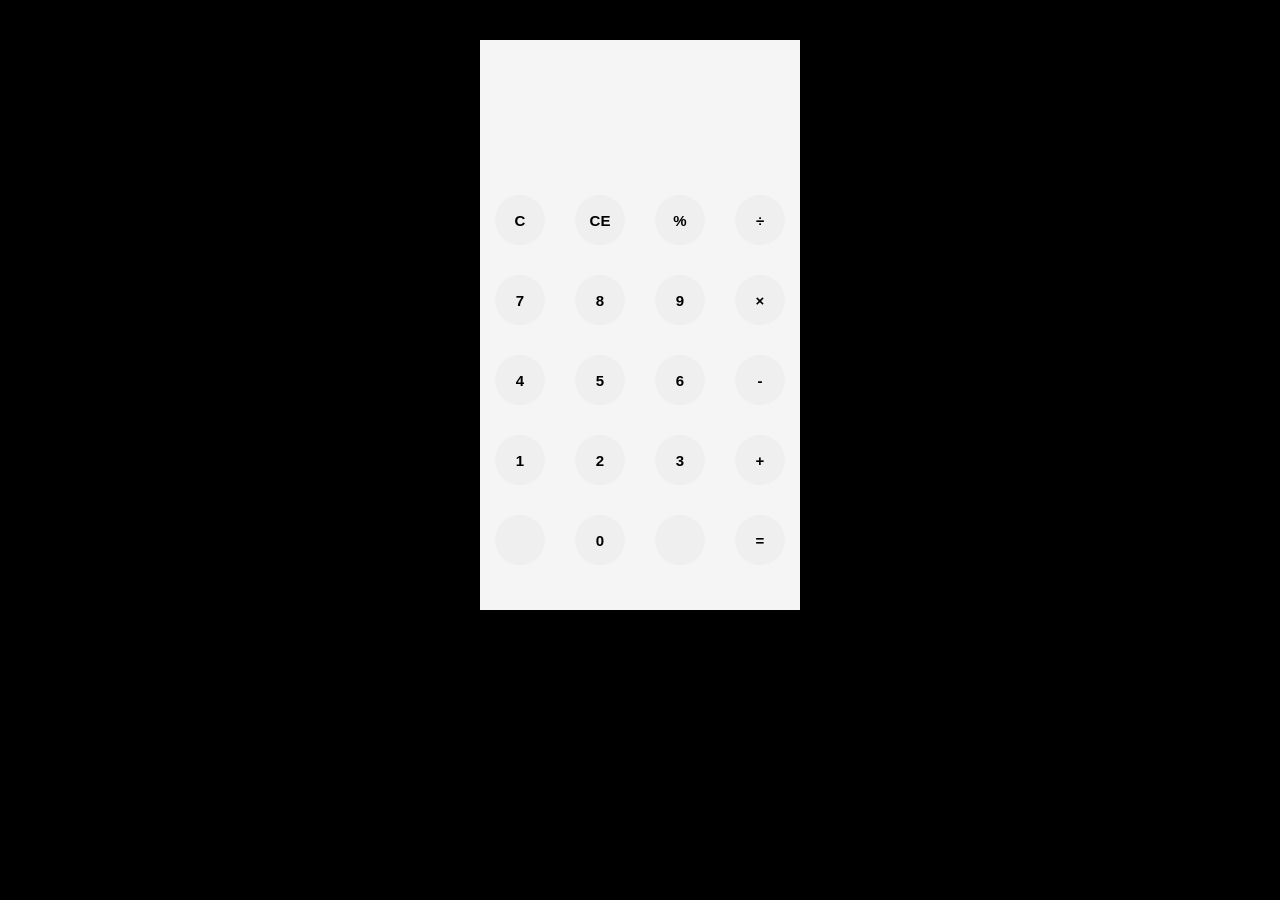
<file: index.html>
<!DOCTYPE html>
<html>
<head>
	<link rel="stylesheet" type="text/css" href="style.css">
	
	<title>Calculator</title>
</head>
<body>
	<div id ="container">
	<div id ="calculator">
	<div id ="result">
	<div id ="history">
		<p id ="history-value"></p>
	</div>
	<div id ="output">
		<p id ="output-value"></p>
	</div>
	<div id ="keyboard">
		<button class="operator" id="clear">C</button>
		<button class="operator" id="backspace">CE</button>
		<button class="operator" id="%">%</button>
		<button class="operator" id="/">&#247;</button>
		<button class="number" id="7">7</button>
		<button class="number" id="8">8</button>
		<button class="number" id="9">9</button>
		<button class="operator" id="*">&times;</button>
		<button class="number" id="4">4</button>
		<button class="number" id="5">5</button>
		<button class="number" id="6">6</button>
		<button class="operator" id="-">-</button>
		<button class="number" id="1">1</button>
		<button class="number" id="2">2</button>
		<button class="number" id="3">3</button>
		<button class="operator" id="+">+</button>
		<button class="empty" id="empty"></button>
		<button class="number" id="0">0</button>
		<button class="empty" id="empty"></button>
		<button class="operator" id="=">=</button>
				
				</div>
			</div>	
	</div>

<script src="script.js"></script>
</body>
</html>
</file>
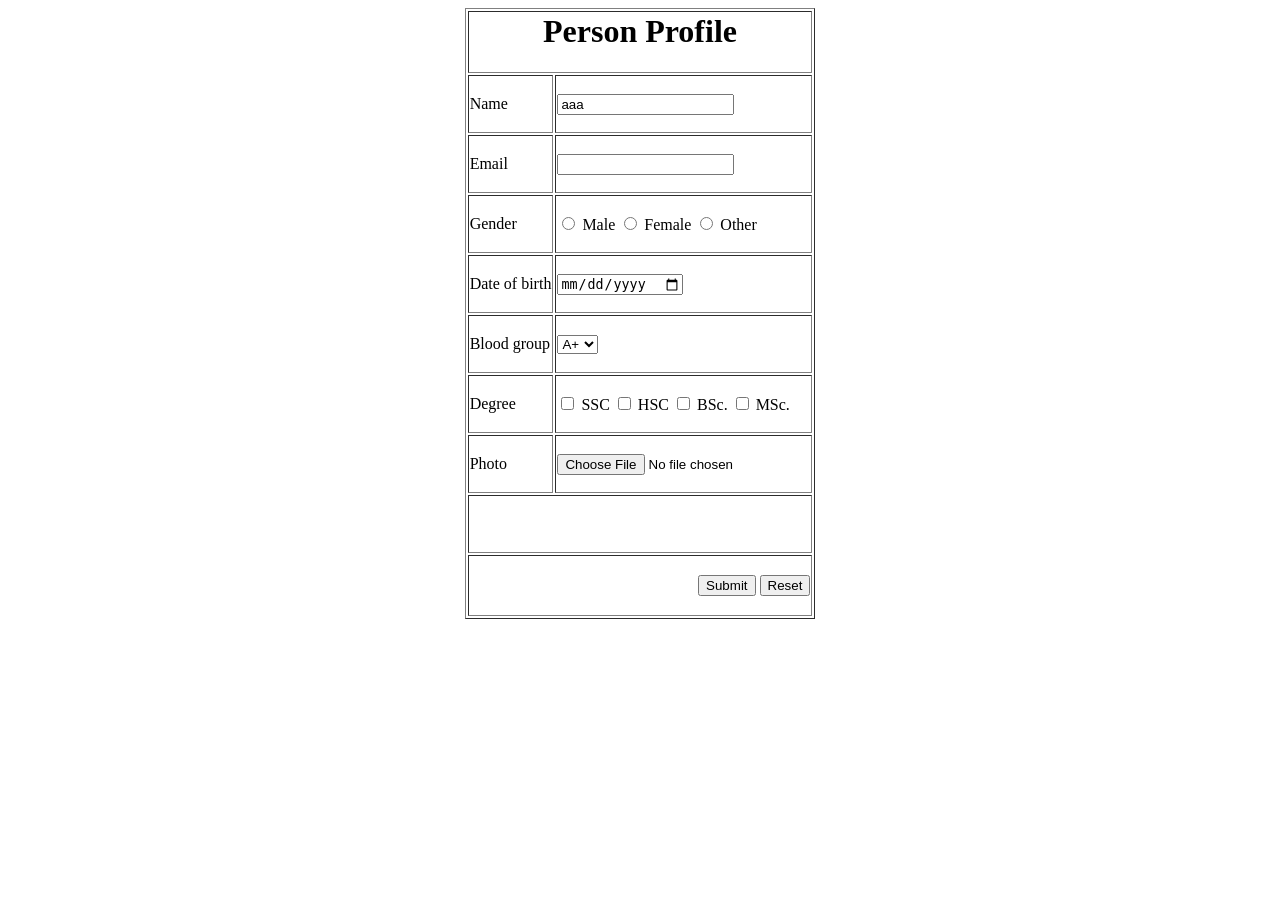
<file: FINAL_LAB_TASK_JQUERY/Registration.html>
<html>
<head>
	<title>Registration</title>
</head>
<body>

	<table border="1" align="center">
		<tr>
			<td colspan="2">
        <center>
          <h1>Person Profile</h1>
        </center>
			</td>
		</tr>

    <tr>
			<td>
        <br />Name<br /><br />
			</td>
      <td>
        <input type="text" name="name" id="name" value="aaa" />
      </td>
		</tr>

    <tr>
			<td>
        <br />Email<br /><br />
			</td>
      <td>
        <input type="email" id="email" name="email" value="" />
      </td>
		</tr>

    <tr>
			<td>
        <br />Gender<br /><br />
			</td>
      <td>
        <input type="radio" id="gender" name="Gender" value="Male" /> Male
        <input type="radio" id="gender" name="Gender" value="Female" /> Female
        <input type="radio" id="gender" name="Gender" value="Other" /> Other
      </td>
		</tr>

    <tr>
			<td>
        <br />Date of birth<br /><br />
			</td>
      <td>
        <input type="date" id="dob" name="dob" value=""> <br>
      </td>
		</tr>

    <tr>
			<td>
        <br />Blood group<br /><br />
			</td>
      <td>
        <select name="">
				<option value="">A+</option>
				<option value="">A-</option>
				<option value="">B+</option>
				<option value="">B-</option>
        <option value="">O+</option>
        <option value="">O-</option>
			</select>
      </td>
		</tr>

    <tr>
			<td>
        <br />Degree<br /><br />
			</td>
      <td>
        <input type="checkbox" name="" id="degree" value=""> SSC
		    <input type="checkbox" name="" id="degree" value=""> HSC
		    <input type="checkbox" name="" id="degree" value=""> BSc.
		    <input type="checkbox" name="" id="degree" value=""> MSc.
      </td>
		</tr>

    <tr>
			<td>
        <br />Photo<br /><br />
			</td>
      <td>
        <input type="file" name="Picture" id="picture" />
      </td>
		</tr>

    <tr>
			<td colspan="2">
        <br /><br /><br />
      </td>
		</tr>

    <tr>
			<td colspan="2" align="right">
        <br /><input type="submit" name="Submit" id="submit" value="Submit" />
        <input type="reset" name="Reset" value="Reset" /><br /><br />
			</td>
		</tr>

  <script type="text/javascript" src="script.js"></script>
</body>
</html>
</file>
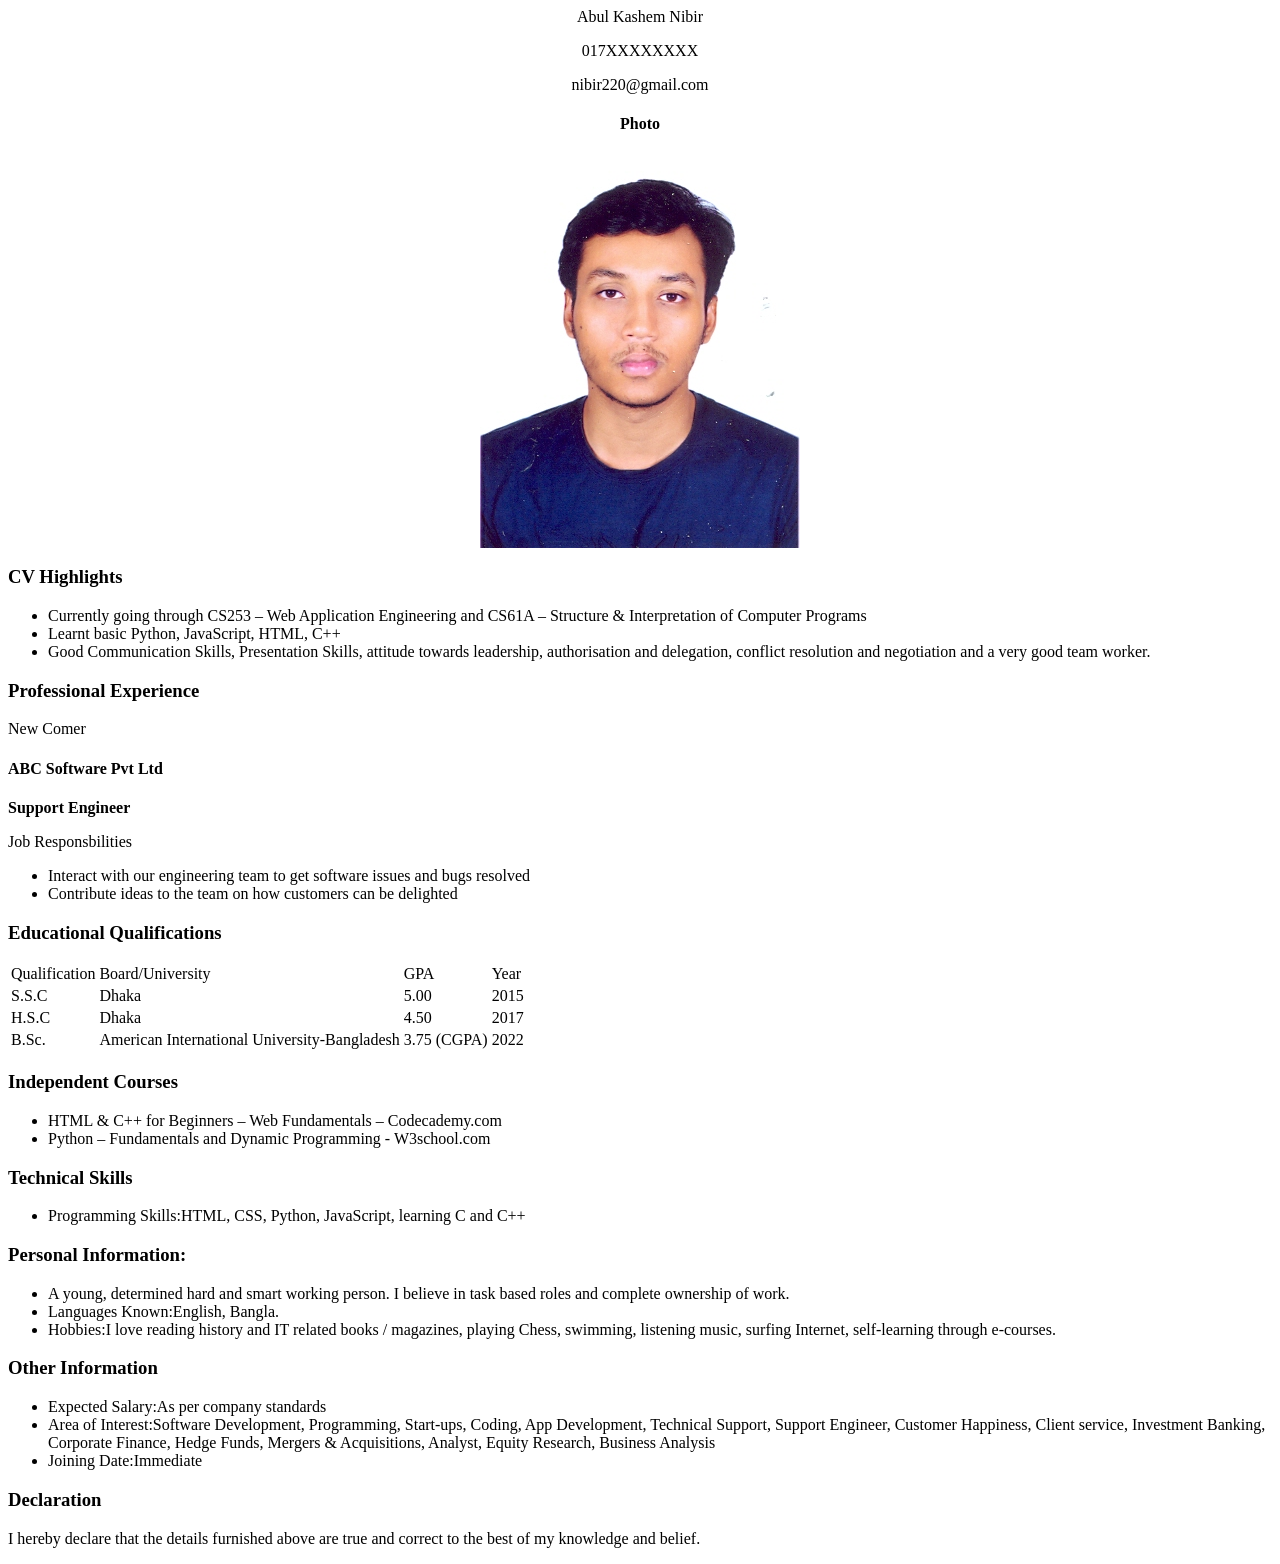
<file: MID_CV_HTML/CV.html>
<html>

<head>
  <link type="text/css" rel="stylesheet" />
  <title>My CV</title>
</head>

<body>
<center>
  <div id="header">
    <p id="name">Abul Kashem Nibir</p>
     <a id="phone Number:"> 017XXXXXXXX </a>
	 
      <p id="email">nibir220@gmail.com</p>
    <h4>Photo</h4>
      <img src="Profile.jpg" alt="Photo" width="320" height="393">
	  </center>
  </div>
  <div class="left">
  </div>
  <div class="right">
    <h3>CV Highlights</h3>
    <p>
    <ul>
      <li>Currently going through CS253 – Web Application Engineering and CS61A – Structure & Interpretation of Computer Programs</li>
      <li>Learnt basic Python, JavaScript, HTML, C++ </li>
      <li>Good Communication Skills, Presentation Skills, attitude towards leadership, authorisation and delegation, conflict resolution and negotiation and a very good team worker.</li>
    </ul>
    </p>
    <h3>Professional Experience</h3>
	<a> New Comer</a>
    <h4 id="company-name">ABC Software Pvt Ltd</h4>
    <p id="job-title"><strong>Support Engineer</strong></p>
    <p id="job-responsibilities">Job Responsbilities</p>
    <p>
    <ul>
     
      <li>Interact with our engineering team to get software issues and bugs resolved</li>
      
      <li>Contribute ideas to the team on how customers can be delighted</li>
    </ul>
    </p>
    <h3>Educational Qualifications</h3>
    <table>
      <tr id="heading">
        <td>Qualification</td>
        <td>Board/University</td>
        <td>GPA</td>
        <td>Year</td>
      </tr>
      <tr>
        <td>S.S.C</td>
        <td>Dhaka</td>
        <td>5.00</td>
        <td>2015</td>
      </tr>
      <tr>
        <td>H.S.C </td>
        <td>Dhaka</td>
        <td>4.50</td>
        <td>2017</td>
      </tr>
    
      <tr>
        <td>B.Sc.</td>
        <td>American International University-Bangladesh</td>
        <td>3.75 (CGPA)</td>
        <td>2022</td>
      </tr>
      
    </table>
    <h3>Independent Courses</h3>
    <p>
    <ul>
      <li>
        <span id="course-name">HTML & C++ for Beginners – Web Fundamentals</span> – Codecademy.com
      </li>
      <li>
        <span id="course-name">Python – Fundamentals and Dynamic Programming </span> - W3school.com
      </li>
     
    </ul>
    <h3>Technical Skills</h3>
    <p>
    <ul>
     
      <li>
        <span id="course-name">Programming Skills:</span>HTML, CSS, Python, JavaScript, learning C and C++
      </li>
    </ul>
    </p>
   
    <h3>Personal Information:</h3>
    <p>
    <ul>
      <li>
        A young, determined hard and smart working person. I believe in task based roles and complete ownership of work.
      <li>
        <span id="course-name">Languages Known:</span>English, Bangla.
      </li>
      <li>
        <span id="course-name">Hobbies:</span>I love reading history and IT related books / magazines, playing Chess, swimming, listening music, surfing Internet, self-learning through e-courses.
      </li>
    </ul>
    </p>
    <h3>Other Information</h3>
    <p>
    <ul>
      <li>
        <span id="course-name">Expected Salary:</span>As per company standards
      </li>
      <li>
        <span id="course-name">Area of Interest:</span>Software Development, Programming, Start-ups, Coding, App Development, Technical Support, Support Engineer, Customer Happiness, Client service, Investment Banking, Corporate Finance, Hedge Funds, Mergers & Acquisitions, Analyst, Equity Research, Business Analysis
      </li>
      <li>
        <span id="course-name">Joining Date:</span>Immediate
      </li>
    </ul>
    </p>
    <h3>Declaration</h3>
    <p>
      I hereby declare that the details furnished above are true and correct to the best of my knowledge and belief.</p>
  </div>
  <div id="footer"></div>
</body>

</html>
</file>
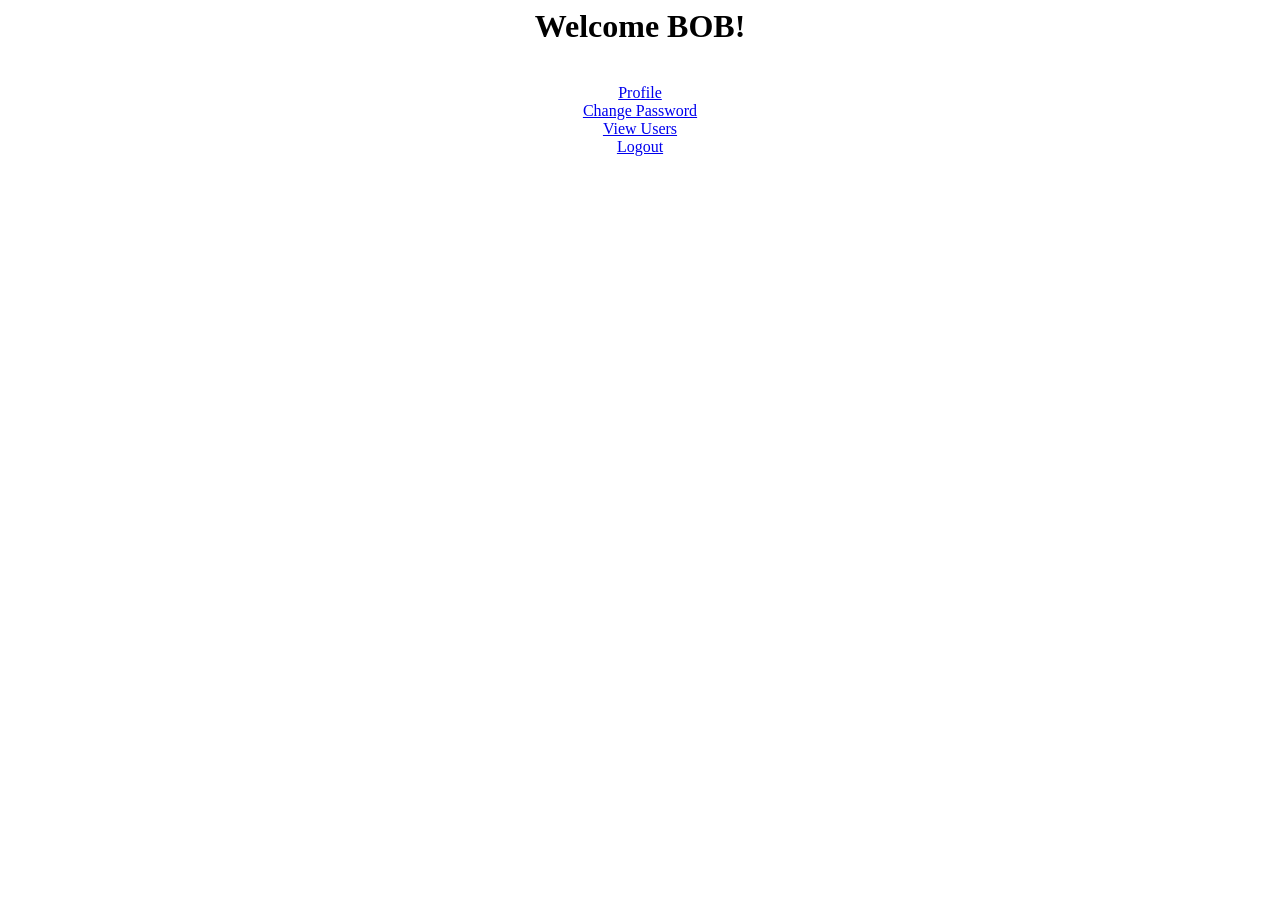
<file: MID_LAB_EXAM/Admin_Home.html>
<html>
<head>
	<title>Admins' Home Page</title>
</head>
<body>
	<center>
		<h1><b>Welcome BOB!</b></h1><br>
		<a href="profile.html">Profile<br>
		<a href="Change_pass.html">Change Password<br>
		<a href="User.html">View Users<br>
		<a href="login.html">Logout
	</center>
</body>
</html>
</file>
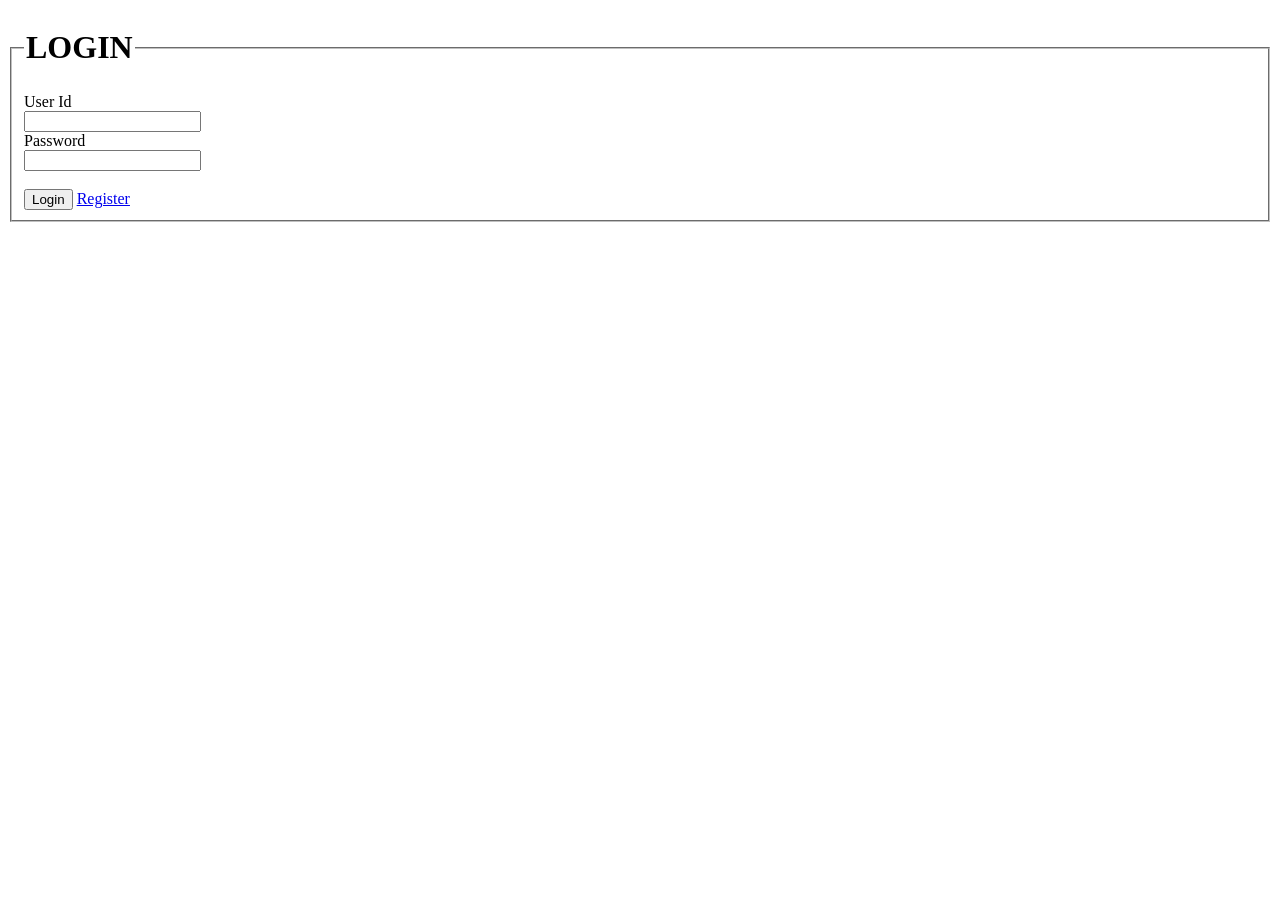
<file: MID_LAB_EXAM/login.html>
<html>
<head>
	<title></title>
</head>
<body>
	<form>
		<fieldset>
			<legend><h1>LOGIN</h1></legend>
			 User Id<br>
			 <input type="text" name="LOGIN" value=""><br>
			 Password<br>
			 <input type="Password" name="LOGIN" value=""><br>
			 <br>
			 <input type="button" name="Login" value="Login">
			 <a href="regestration.html">Register
		</fieldset>
	</form>

</body>
</html>
</file>
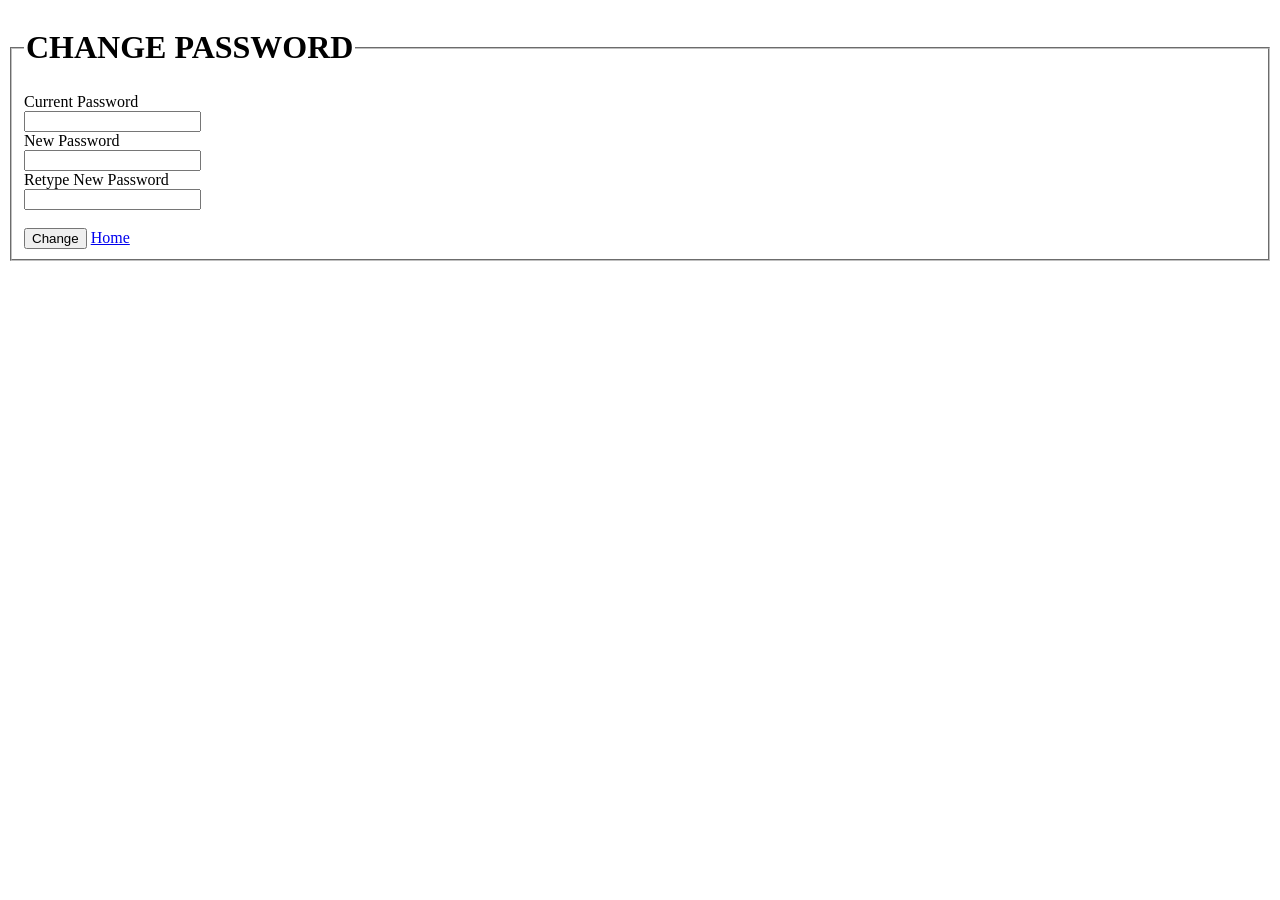
<file: MID_LAB_EXAM/Pass_change.html>
<html>
<head>
	<title></title>
</head>
<body>
	<form>
		<fieldset>
			<legend><h1>CHANGE PASSWORD</h1></legend>
			 Current Password<br>
			 <input type="text" name="LOGIN" value=""><br>
			 New Password<br>
			 <input type="Password" name="LOGIN" value=""><br>
			 Retype New Password<br>
			 <input type="Password" name="LOGIN" value=""><br>
			 <br>
			 <input type="button" name="Login" value="Change">
			 <a href="Admin_home.html">Home
		</fieldset>
	</form>
</body>
</html>
</file>
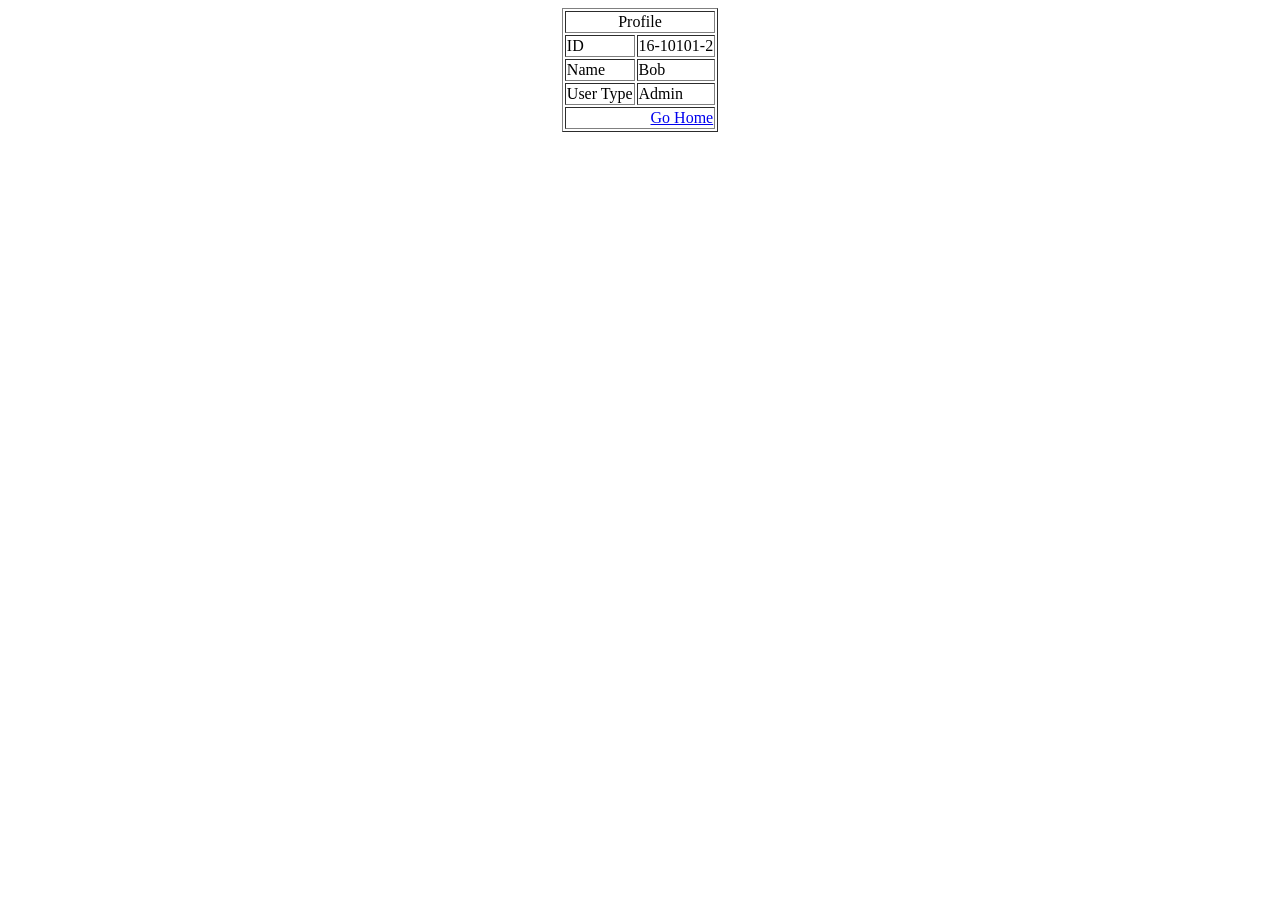
<file: MID_LAB_EXAM/Profile.html>
<html>
<head>
	<title>Profile</title>
</head>
<body>
	<table border="1" align="center">
		<tr>
			<td colspan="2"><center>Profile</center></td>
		</tr>
		<tr>
			<td>ID</td>
			<td>16-10101-2</td>
		</tr>
		<tr>
			<td>Name</td>
			<td>Bob</td>
		</tr>
		<tr>
			<td>User Type</td>
			<td>Admin</td>
		</tr>
		<tr>
			<td colspan="2" align="right"><a href="Admin_home.html">Go Home</td>
		</tr>
	</table>
</body>
</html>
</file>
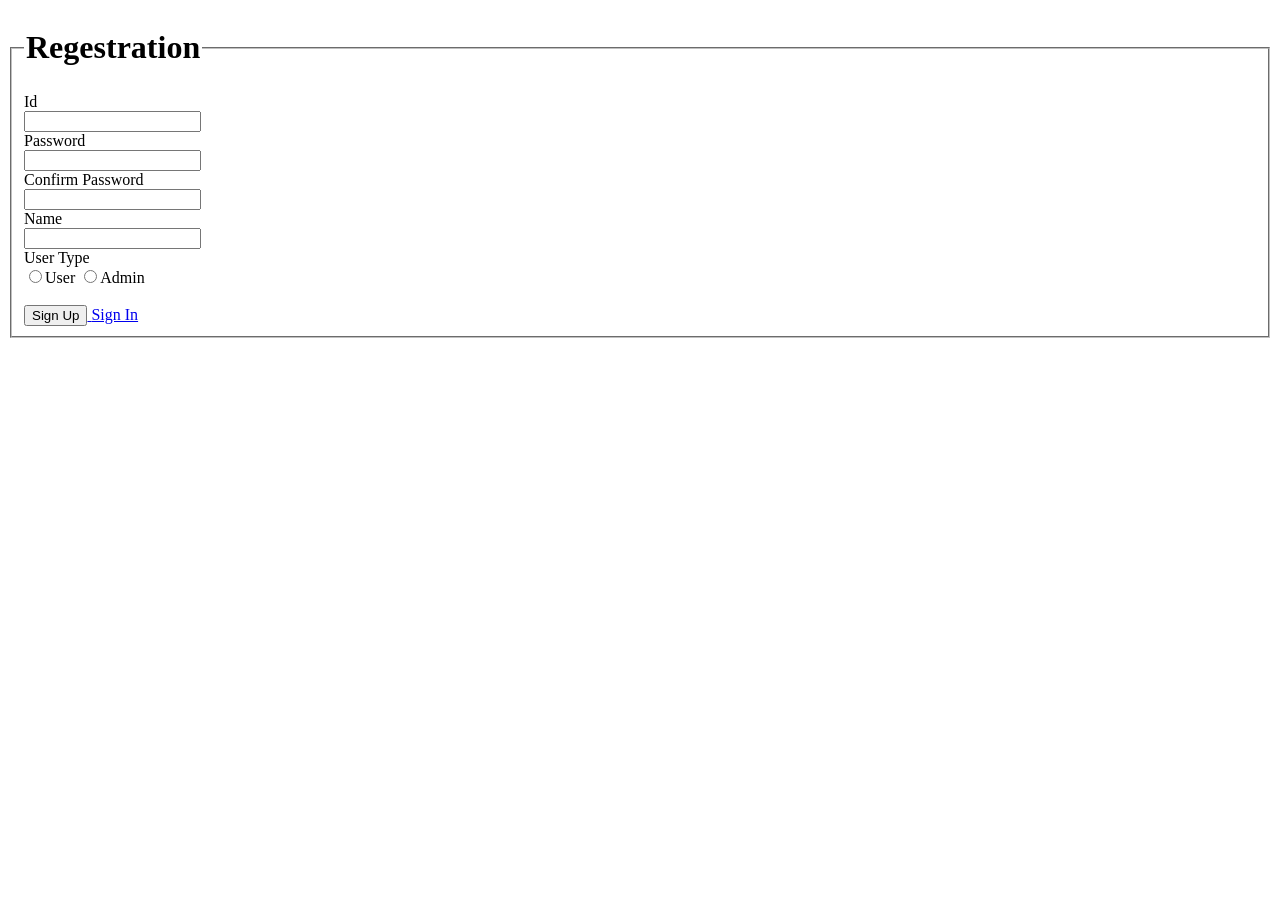
<file: MID_LAB_EXAM/Regestration.html>
<html>
<head>
	<title>Regeatration</title>
</head>
<body>
	<form>
		<fieldset>
			<legend><h1>Regestration</h1></legend>
			Id<br>
			<input type="text" name="Regestration" value=""><br>
			Password<br>
			<input type="text" name="Regestration" value=""><br>
			Confirm Password<br>
			<input type="text" name="Regestration" value=""><br>
			Name<br>
			<input type="text" name="Regestration" value=""><br>
			User Type<br>
			<input type="radio" name="user" value="">User
			<input type="radio" name="user" value="">Admin
			<br>
			<br>
			<a href="login.html"><input type="button" name="Regestration" value="Sign Up">
			<a href="login.html">Sign In 
		</fieldset>
	</form>
</body>
</html>
</file>
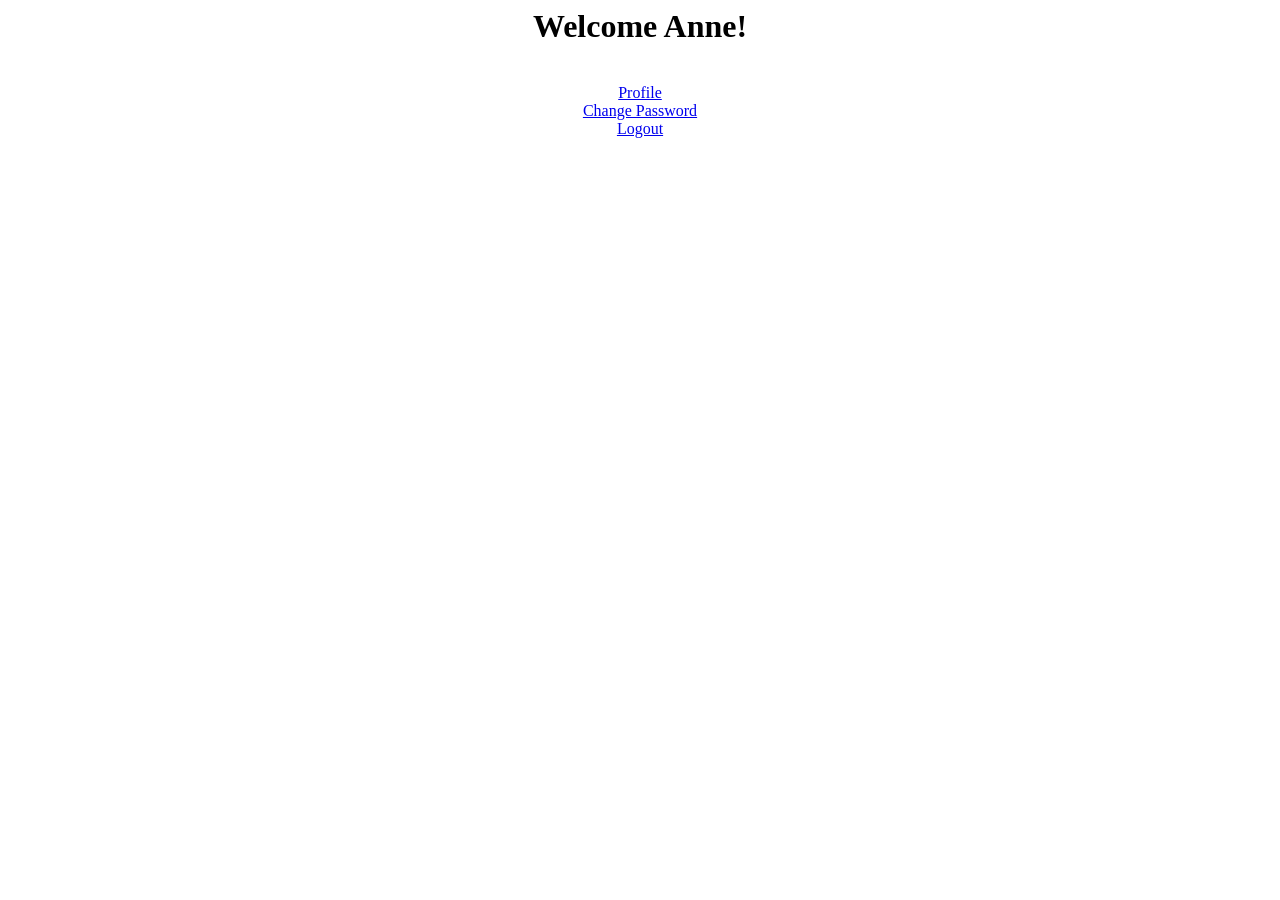
<file: MID_LAB_EXAM/User_home.html>
<html>
<head>
	<title>Users' Home Page</title>
</head>
<body>
	<center>
		<h1><b>Welcome Anne!</b></h1><br>
		<a href="profile.html">Profile<br>
		<a href="Change_pass.html">Change Password<br>
		<a href="logout.html">Logout
	</center>
</body>
</html>
</file>
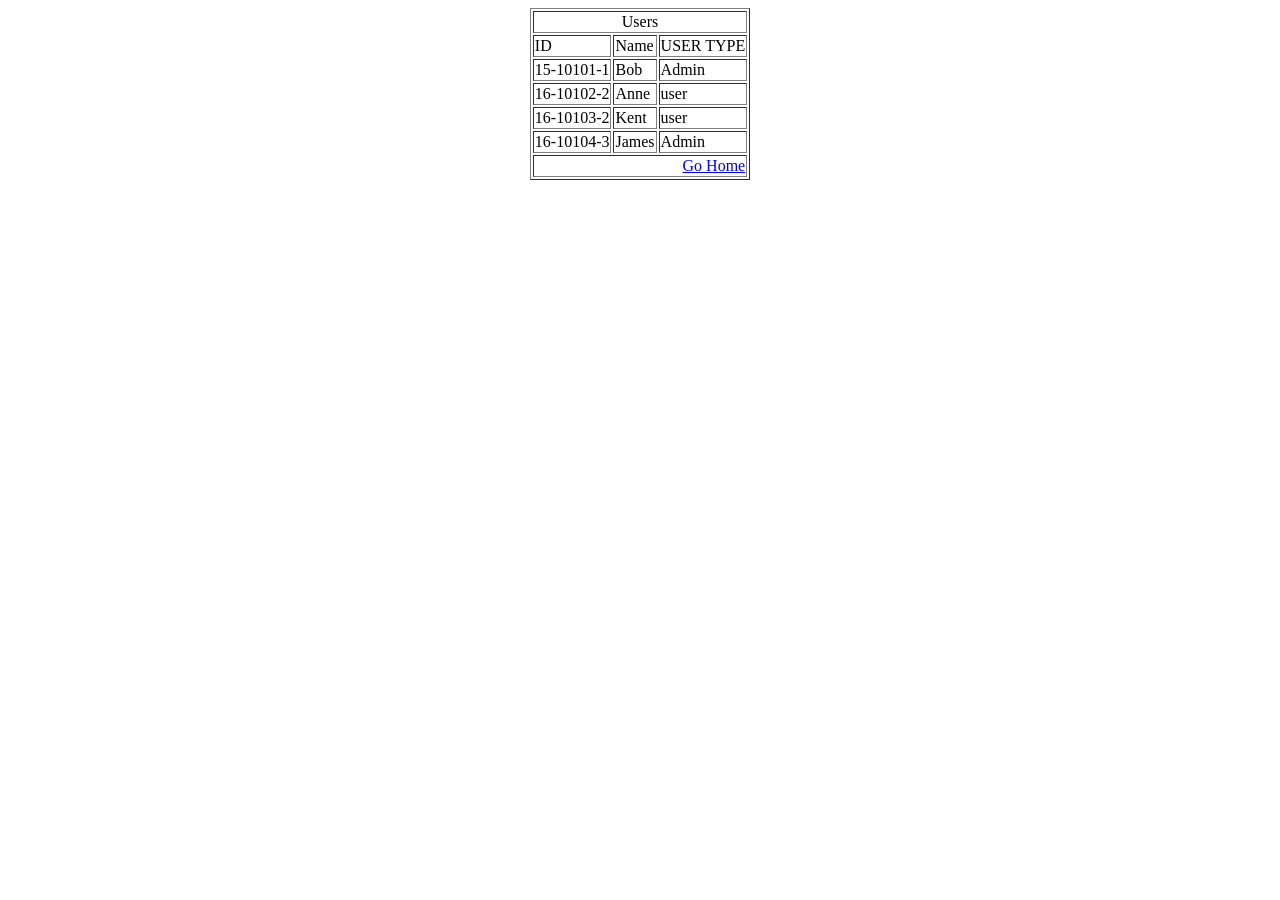
<file: MID_LAB_EXAM/Users.html>
<html>
<head>
	<title>View Users</title>
</head>
<body>
	<table border="1" align="center">
		<tr>
			<td colspan="3"><center>Users</center></td>
		</tr>
		<tr>
			<td>ID</td>
			<td>Name</td>
			<td>USER TYPE</td>
		</tr>
		<tr>
			<td>15-10101-1</td>
			<td>Bob</td>
			<td>Admin</td>
		</tr>
		<tr>
			<td>16-10102-2</td>
			<td>Anne</td>
			<td>user</td>
		</tr>
		<tr>
			<td>16-10103-2</td>
			<td>Kent</td>
			<td>user</td>
		</tr>
		<tr>
			<td>16-10104-3</td>
			<td>James</td>
			<td>Admin</td>
		</tr>
		<tr>
			<td colspan="3" align="right"><a href="Admin_home.html">Go Home</td>
		</tr>
	</table>
</body>
</html>
</file>
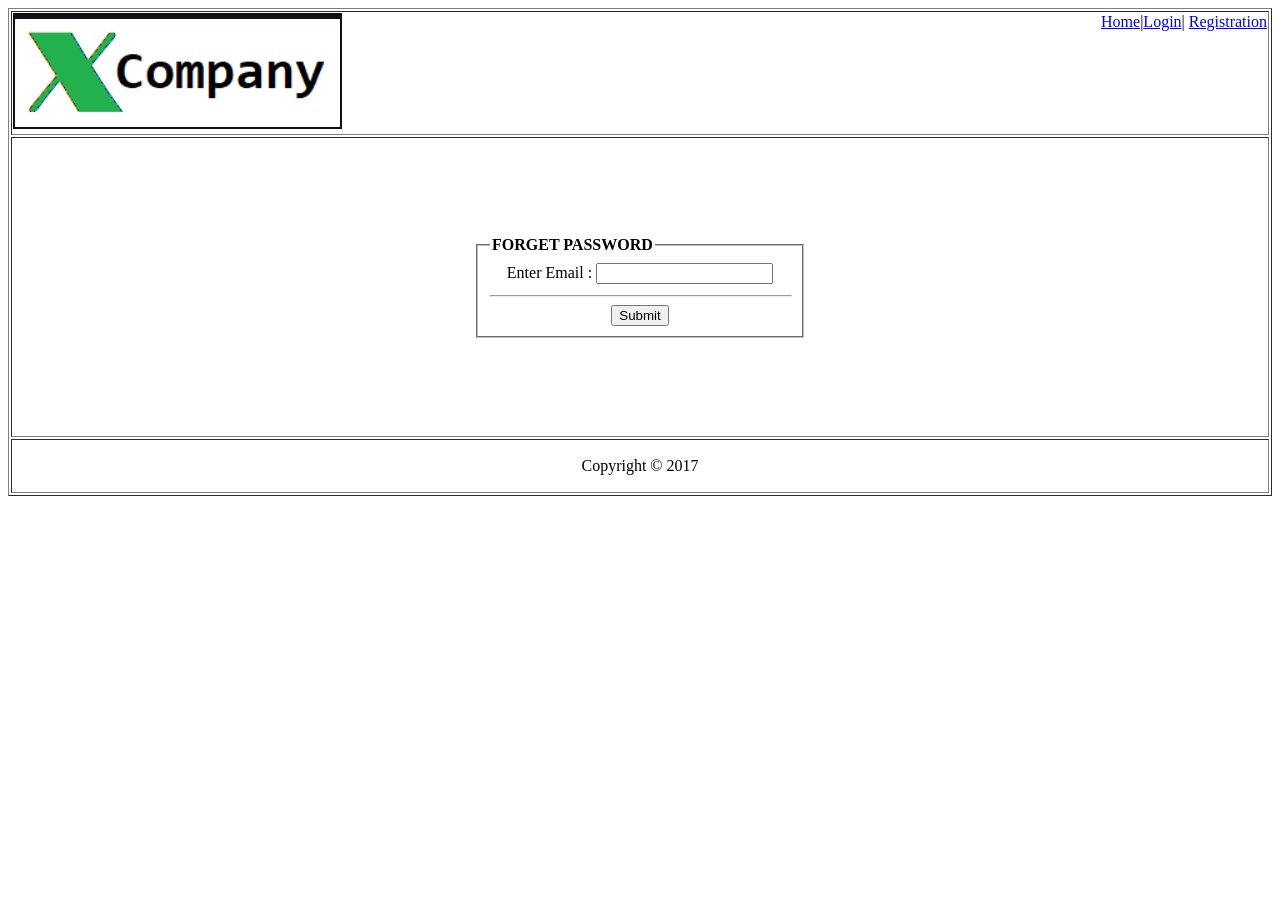
<file: Session/forget_password.html>
<!DOCTYPE html>
<html>
<head>
	<title>Home</title>
</head>
<body>
	<form method="post" action="forget_password_check.php">
					<table border="1" width="100%">
						<tr height="100px">
							
						 	<td >
						 		<img src="pic.PNG">
								<span style="float: right;"> <a href="publicHome.html" style="color: blue">Home</a>|<a href="login.html" style="color: blue">Login</a>| <a href="registration.html" style="color: blue">Registration</a> </span>
							</td>

						</tr>
						<tr height="300px">
							<td align="center">
			<fieldset  style="width: 300px">
				<legend><b>FORGET PASSWORD</b></legend>
					<table >
						<tr>
							
						 	<td>
								Enter Email :
							</td>
							<td> <input type="text" name="email" value="">
							</td>	
						</tr>
						

						
					</table>
					<hr width="100%" align="left">

					
					<input type="submit" name="submit" value="Submit">
					
						
						
			</fieldset> 
							</td>
							
						</tr>
						<tr>
							<td>
								<p align="center">Copyright © 2017</p> 
							</td>
						</tr>

						
					</table>
				
	</form>
	
</body>
</html>
</file>
<file: style.css>
body{
	font-family: 'Open Sans',sans-serif;
	background-color: black ;
}
#container{
	width: 1000px;
	height: 550px;
	background-image: url();
	margin: 20px auto;
}
#calculator{
	width: 320px;
	height: 570px;
	background-color: whitesmoke;
	margin: 0 auto;
	top: 20px;
	position: relative;
}
#result{
	height: 120px;
}
#history{
	text-align: right ;
	height: 20px;
	margin: 0 20px;
	padding-top: 20px;
	font-size: 15px;
	color: red;

}
#output{
text-align: right;
height: 60px;
margin: 10px 20px;
font-size: 30px;
}
#keyboard{
height: 400px;
}
.operator,.number,.empty{
	width: 50px;
	height: 50px;
	margin: 15px;
	float: left;
	border-radius: 50%;
	border-width: 0;
	font-weight: bold;
	font-size: 15px;
}
.number,.empty{
	background-color: ;
}
.number,.operator{
	cursor: pointer;
}
.operator:active, .number:active{
	font-size: 13px;
}
.operator:focus,.number:focus, .empty:focus{
	outline: 0;
}
</file>
